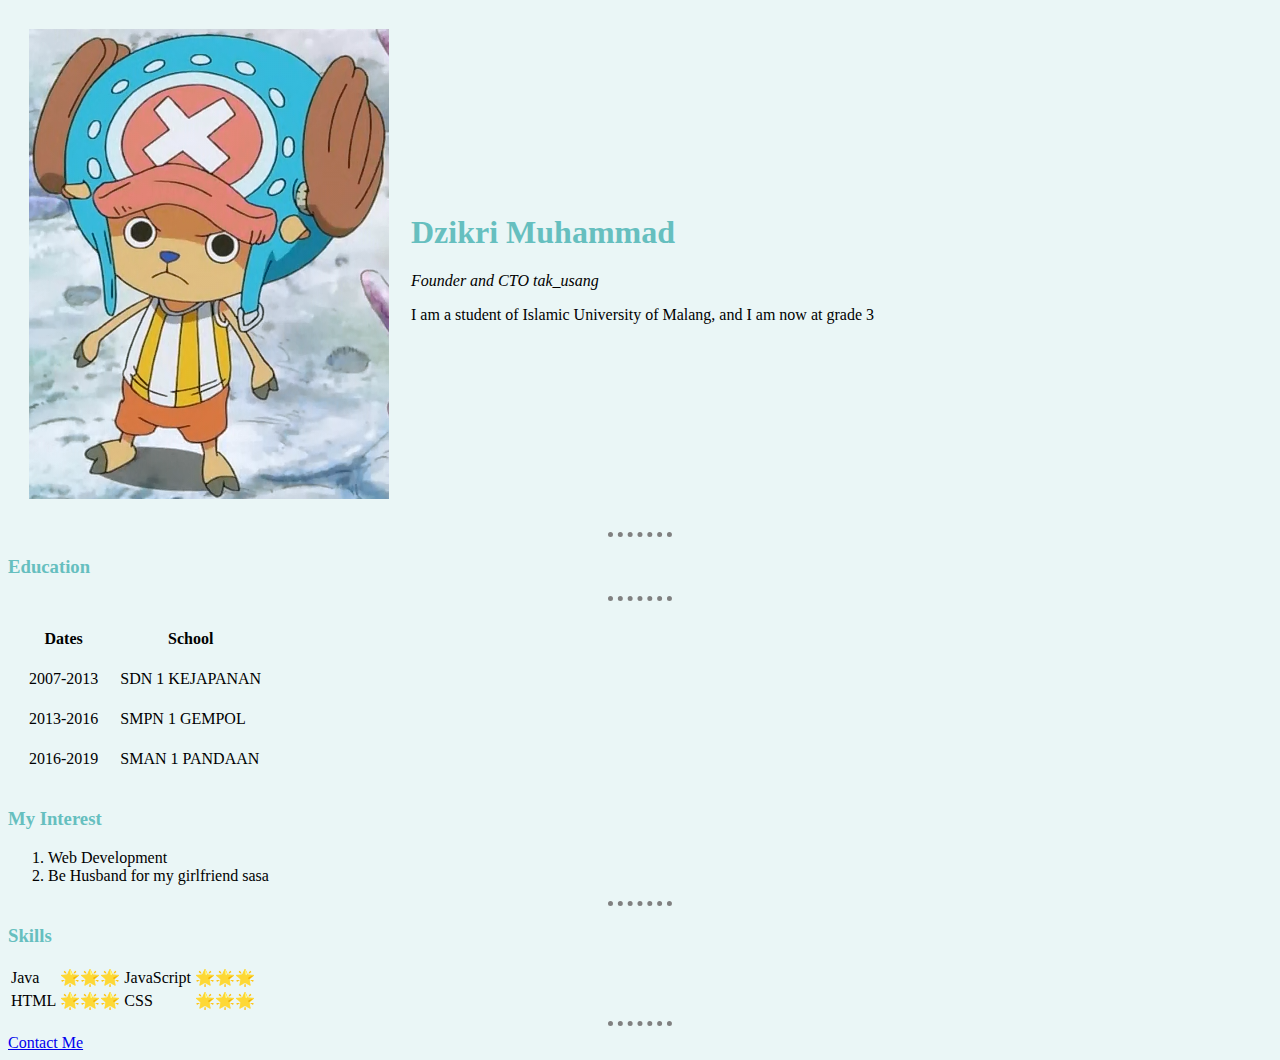
<file: The Complete 2022 Web Development Bootcamp/Web Development/HTML - Personal Site/index.html>
<!DOCTYPE html>
<html lang="en">
<head>
    <meta charset="UTF-8">
    <meta http-equiv="X-UA-Compatible" content="IE=edge">
    <meta name="viewport" content="width=device-width, initial-scale=1.0">
    <title>Dzikri's Personal Site</title>
    <link rel="stylesheet" href="CSS/style.css">
</head>
<body>
    <table cellspacing="20">
        <tr>
            <td><img src="Tony_Tony_Chopper_Anime_Post_Timeskip_Infobox.png" alt="gambar dzikri" ></td>
            <td><h1>Dzikri Muhammad</h1>
                <p><i>Founder and CTO tak_usang</i></p>
                <p>I am a student of Islamic University of Malang, and I am now at grade 3</p>
            </td>
        </tr>
    </table>
    <hr>
    <h3>Education</h3>
    <hr>
    <table cellspacing="20">
        <thead>
            <tr>
                <th>Dates</th>
                <th>School</th>
            </tr>
        </thead>
        <tbody>
            <tr>
                <td>2007-2013</td>
                <td>SDN 1 KEJAPANAN</td>
            </tr>
            <tr>
                <td>2013-2016</td>
                <td>SMPN 1 GEMPOL</td>
            </tr>
            <tr>
                <td>2016-2019</td>
                <td>SMAN 1 PANDAAN</td>
            </tr>
        </tbody>
    </table>
    <h3>My Interest</h3>
    <ol>
        <li>Web Development</li>
        <li>Be Husband for my girlfriend sasa</li>
    </ol>
    <hr>
    <h3>Skills</h3>
    <table>
        <tr>
            <td>Java</td>
            <td>🌟🌟🌟</td>
            <td>JavaScript</td>
            <td>🌟🌟🌟</td>
        </tr>
        <tr>
            <td>HTML</td>
            <td>🌟🌟🌟</td>
            <td>CSS</td>
            <td>🌟🌟🌟</td>
        </tr>
    </table>
    <hr>
    <a href="contact.html" target="blank">Contact Me</a>
</body>
</html>
</file>
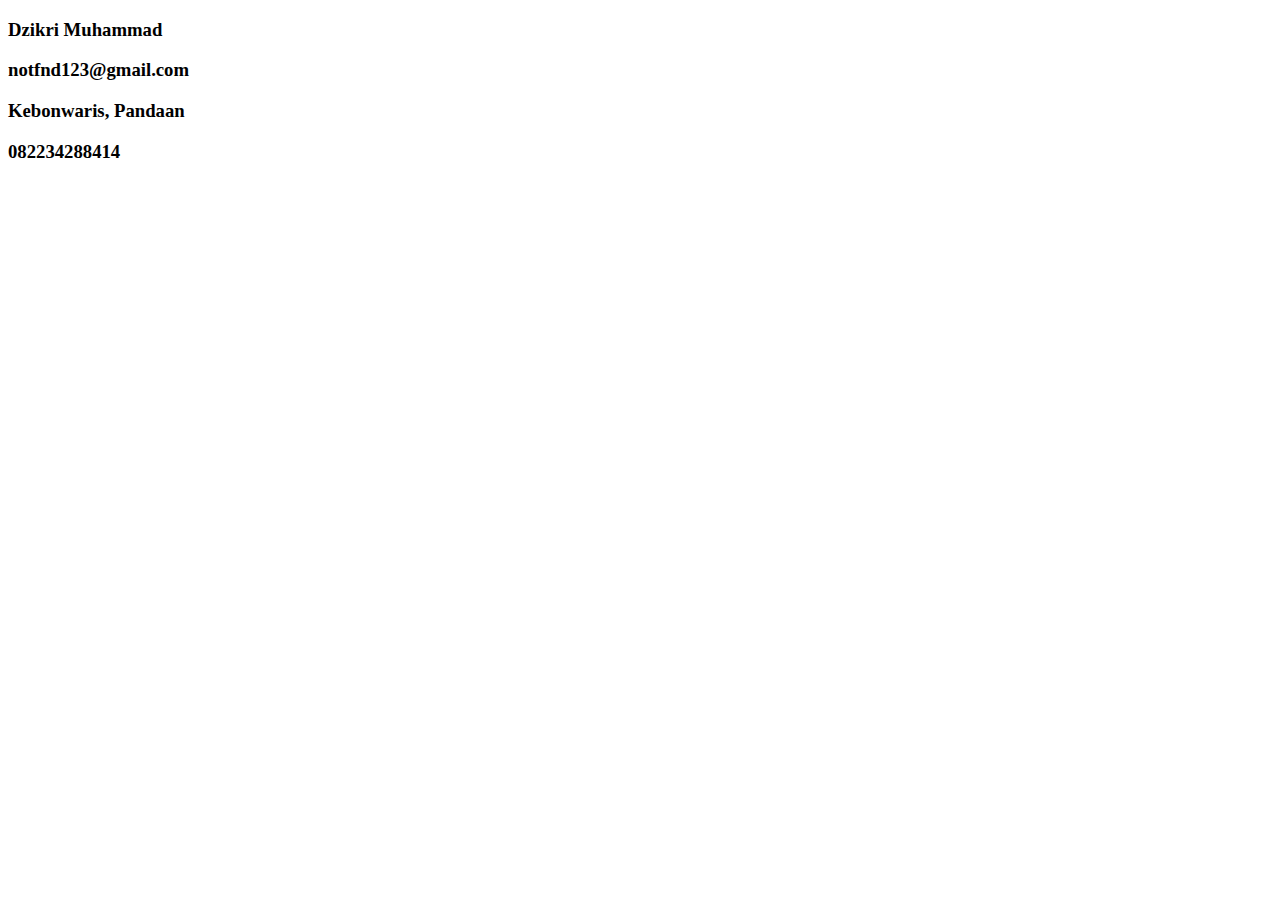
<file: The Complete 2022 Web Development Bootcamp/Web Development/HTML - Personal Site/contact.html>
<!DOCTYPE html>
<html lang="en">
<head>
    <meta charset="UTF-8">
    <meta http-equiv="X-UA-Compatible" content="IE=edge">
    <meta name="viewport" content="width=device-width, initial-scale=1.0">
    <title>Contact</title>
</head>
<body>
    <h3>Dzikri Muhammad</h3>
    <h3>notfnd123@gmail.com</h3>
    <h3>Kebonwaris, Pandaan</h3>
    <h3>082234288414</h3>
</body>
</html>
</file>
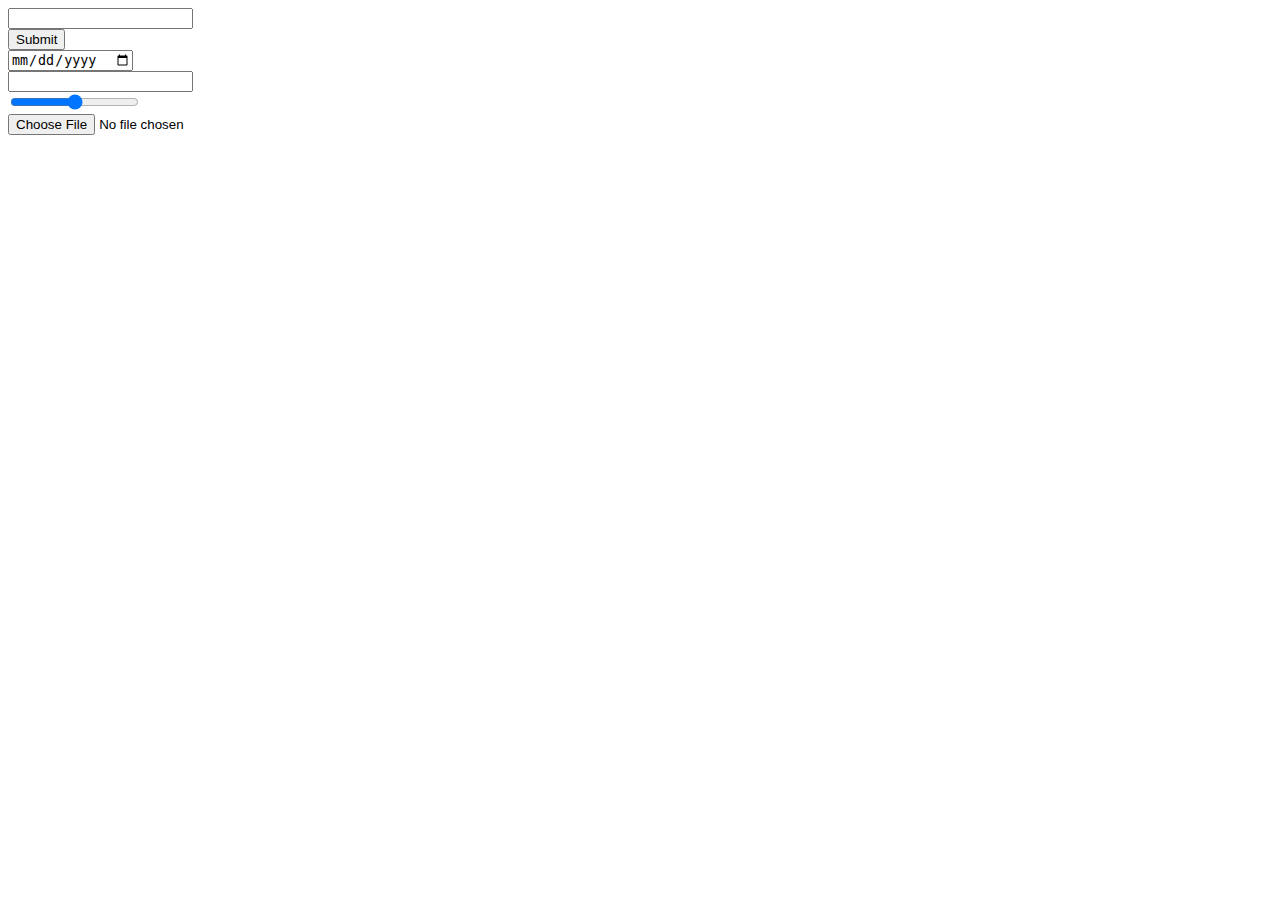
<file: The Complete 2022 Web Development Bootcamp/Web Development/HTML - Personal Site/input.html>
<!DOCTYPE html>
<html lang="en">
<head>
    <meta charset="UTF-8">
    <meta http-equiv="X-UA-Compatible" content="IE=edge">
    <meta name="viewport" content="width=device-width, initial-scale=1.0">
    <title>Input</title>
</head>
<body>
    <form action="">
        <input type="text"><br>
        <input type="submit"><br>
        <input type="date" name="" id=""><br>
        <input type="password" name="" id=""><br>
        <input type="range" name="" id=""><br>
        <input type="file" name="" id="">
    </form>
</body>
</html>
</file>
<file: The Complete 2022 Web Development Bootcamp/Web Development/HTML - Personal Site/CSS/style.css>
body {
  background-color: #eaf6f6;
}

h1 {
  color: #66bfbf;
}

h3 {
  color: #66bfbf;
}

hr {
  border-style: none;
  border-top-style: dotted;
  border-width: 5px;
  border-color: grey;
  width: 5%;
}
</file>
